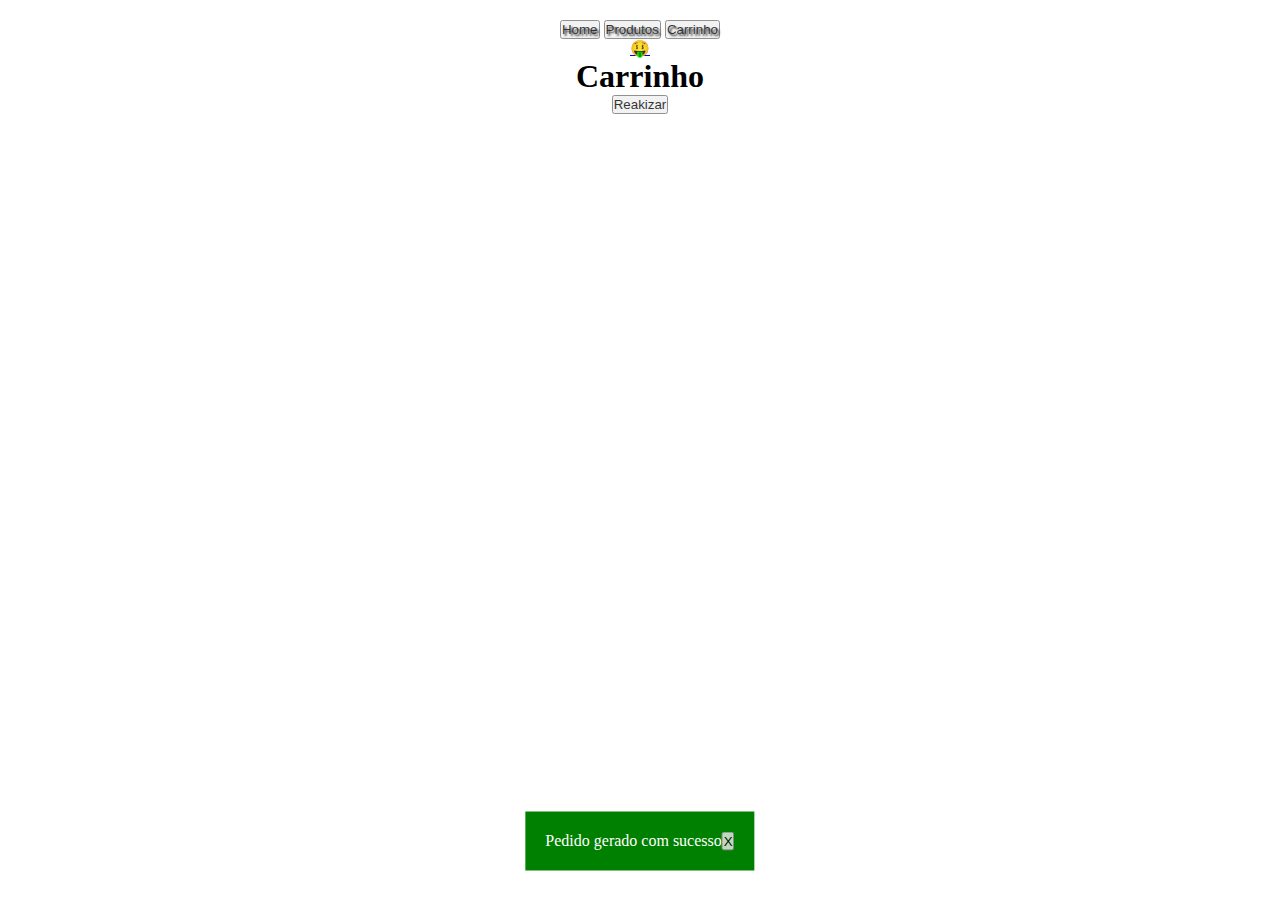
<file: localStorageProject/Carrinho/index.html>
<!DOCTYPE html>
<html lang="en">
<head>
    
    <meta charset="UTF-8">
    <meta http-equiv="X-UA-Compatible" content="IE=edge">
    <meta name="viewport" content="width=device-width, initial-scale=1.0">
    <link rel="stylesheet" href="style.css">
    <link href="https://cdn.jsdelivr.net/npm/bootstrap@5.0.2/dist/css/bootstrap.min.css" rel="stylesheet" integrity="sha384-EVSTQN3/azprG1Anm3QDgpJLIm9Nao0Yz1ztcQTwFspd3yD65VohhpuuCOmLASjC" crossorigin="anonymous">
    <script src="https://cdn.jsdelivr.net/npm/bootstrap@5.0.2/dist/js/bootstrap.bundle.min.js" integrity="sha384-MrcW6ZMFYlzcLA8Nl+NtUVF0sA7MsXsP1UyJoMp4YLEuNSfAP+JcXn/tWtIaxVXM" crossorigin="anonymous"></script>
    <title>Carrinho</title>
</head>
<body>
    <div class="btn-group" role="group" aria-label="Basic example">
        <button style="text-shadow: 2px 2px 2px black;"" type = "button" class="btn btn-black" onclick="window.location.href='../login/index.html'">Home</button>
        <button style="text-shadow: 2px 2px 2px black;"" type = "button" class="btn btn-black" onclick="window.location.href='../loja/index.html'">Produtos</button>
        <button style="text-shadow: 2px 2px 2px black;"" type = "button" class="btn btn-black" onclick="window.location.href='../Carrinho/index.html'">Carrinho</button>
        <link rel="preconnect" href="https://fonts.googleapis.com">
    </div>

    <a href="../Loja">🤑</a>
    <h1>Carrinho</h1>
    <div id="lista"></div>

    <h3 id="total"></h3>

    <button onclick="gerarDocumentoWord()">Reakizar</button>

    <p id="pedido">
        Pedido gerado com sucesso
        <button id="sc" onclick="successClose()">X</button>

    </p>
    <script src="script.js"></script>
    
</body>
</html>
</file>
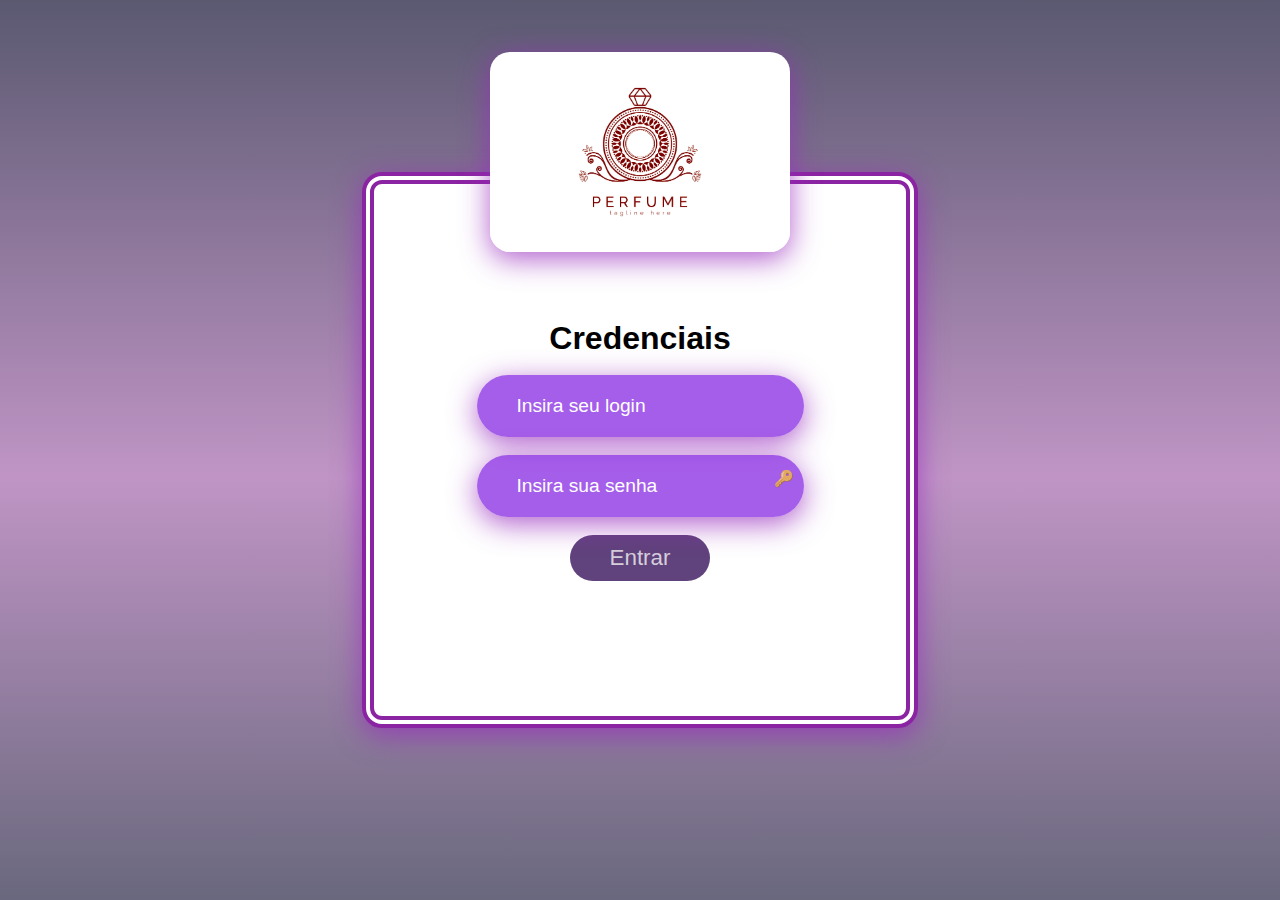
<file: localStorageProject/Login/index.html>
<!DOCTYPE html>
<html lang="en">
<head>
    <meta charset="UTF-8">
    <meta http-equiv="X-UA-Compatible" content="IE=edge">
    <meta name="viewport" content="width=device-width, initial-scale=1.0">
    <title>Login</title>
    <link rel="stylesheet" href="style.css">
    <script src="https://code.jquery.com/jquery-3.7.0.js"></script>
</head>
<body>
    <div class="wrap-login">
       <img class="img-style" src="../Imagens/logo.jpg" alt="Logo" width="300px" height="auto">
       <div class="form-div">
            <h1>Credenciais</h1>
                <input type="text" placeholder="Insira seu login" id="nome">
                <div style="position: relative;">
                    <input type="password" placeholder="Insira sua senha" id="senha">
                    <span onclick="showPassword()" class="key">🔑</span>
                </div>
                <button onclick="login()">Entrar</button>
        </div>
    </div>

    <div class="error-div" id="error-modal">
        <h3>Credenciais incorretas</h3>
        <button onclick="fecharModal()">Fechar</button>
    </div>

    <script src="script.js"></script>
</body>
</html>
</file>
<file: localStorageProject/Carrinho/style.css>
*{
    margin: 0px;
    padding: 0px;
  }
body{
    margin: 0px;
    padding: 0px;
    height: auto;
    width: auto;
    display: flex;
    align-items: center;
    justify-content: center;
    flex-direction: column;
    }
.btn-group{
        margin-top: 20px;
    }
#pedido{
  display: flex;
  position: absolute;
  bottom: 0;
  left: 50%;
  transform: translate(-50%, -50%);
  padding: 20px;
  background-color: green;
  color: white;
  font-size: 1rem;
}    
button{
  opacity: 0.8;
}
button:hover{
  cursor: pointer;
  opacity: 1;
}
</file>
<file: localStorageProject/Login/style.css>
*{
    padding: 0;
    margin: 0;
    font-family: Arial, Helvetica, sans-serif;
}

body{
    width: 100vw;
    height: 100vh;
    background: rgb(2,0,36);
    background: linear-gradient(0deg, rgba(2,0,36,0.5914740896358543) 0%, rgba(108,9,121,0.4318102240896359) 47%, rgba(2,0,36,0.6502976190476191) 100%);
    overflow-x: hidden;
    display: flex;
    align-items: center;
    justify-content: center;
}

.wrap-login{
    position: relative;
    box-shadow: rgba(152, 44, 189, 0.755) 0px 7px 29px 0px;
    border-radius: 20px;
}

.form-div{
    width: 500px;
    height: 500px;
    padding: 1rem;
    display: flex;
    flex-direction: column;
    align-items: center;
    justify-content: center;
    background-color: #ffff;
    border-radius: 20px;
    border: 12px double rgb(139, 36, 162);
    gap: 2vh;
}

.img-style{
    position: absolute;
    top: -20px;
    left: 50%;
    transform: translate(-50%, -50%);
    border-radius: 20px;
    box-shadow: rgba(152, 44, 189, 0.755) 0px 7px 29px 0px;
}

input{
    color: #ffff;
    box-shadow: rgba(152, 44, 189, 0.755) 0px 7px 29px 0px;
    background-color: rgba(137, 43, 226, 0.761);
    border: none;
    padding: 20px 40px;
    border-radius: 999px;
    font-size: 1.2rem;
}

input::placeholder{
    color: #ffff;
}

input:focus{
    color: #ffff;
    box-shadow: rgba(152, 44, 189, 0.755) 0px 7px 29px 0px;
    background-color: rgba(137, 43, 226, 0.761);

}

.key{
    opacity: 0.7;
    position: absolute;
    top: 14px;
    right: 10px;
}

.key:hover{
    cursor: pointer;
    opacity: 1;
}

button{
    padding: 10px 40px;
    border: none;
    background-color: rgba(46, 6, 83, 0.761);
    color: rgb(213, 206, 219);
    font-size: 1.4rem;
    border-radius: 999px;
}

button:hover{
    box-shadow: rgba(17, 9, 20, 0.755) 0px 7px 29px 0px;
    color: #ffff;
    cursor:pointer;
}

.error-div{
    display: none;
    position: absolute;
    bottom: 5%;
    background-color: rgba(97, 13, 45, 0.719);
    padding: 2rem;
    flex-direction: row;
    align-items: center;
    justify-content: center;
    border-radius: 10px;
    gap: 1vh;
    box-shadow: rgba(17, 9, 20, 0.755) 0px 7px 29px 0px;
    color: #ffff;
}
</file>
